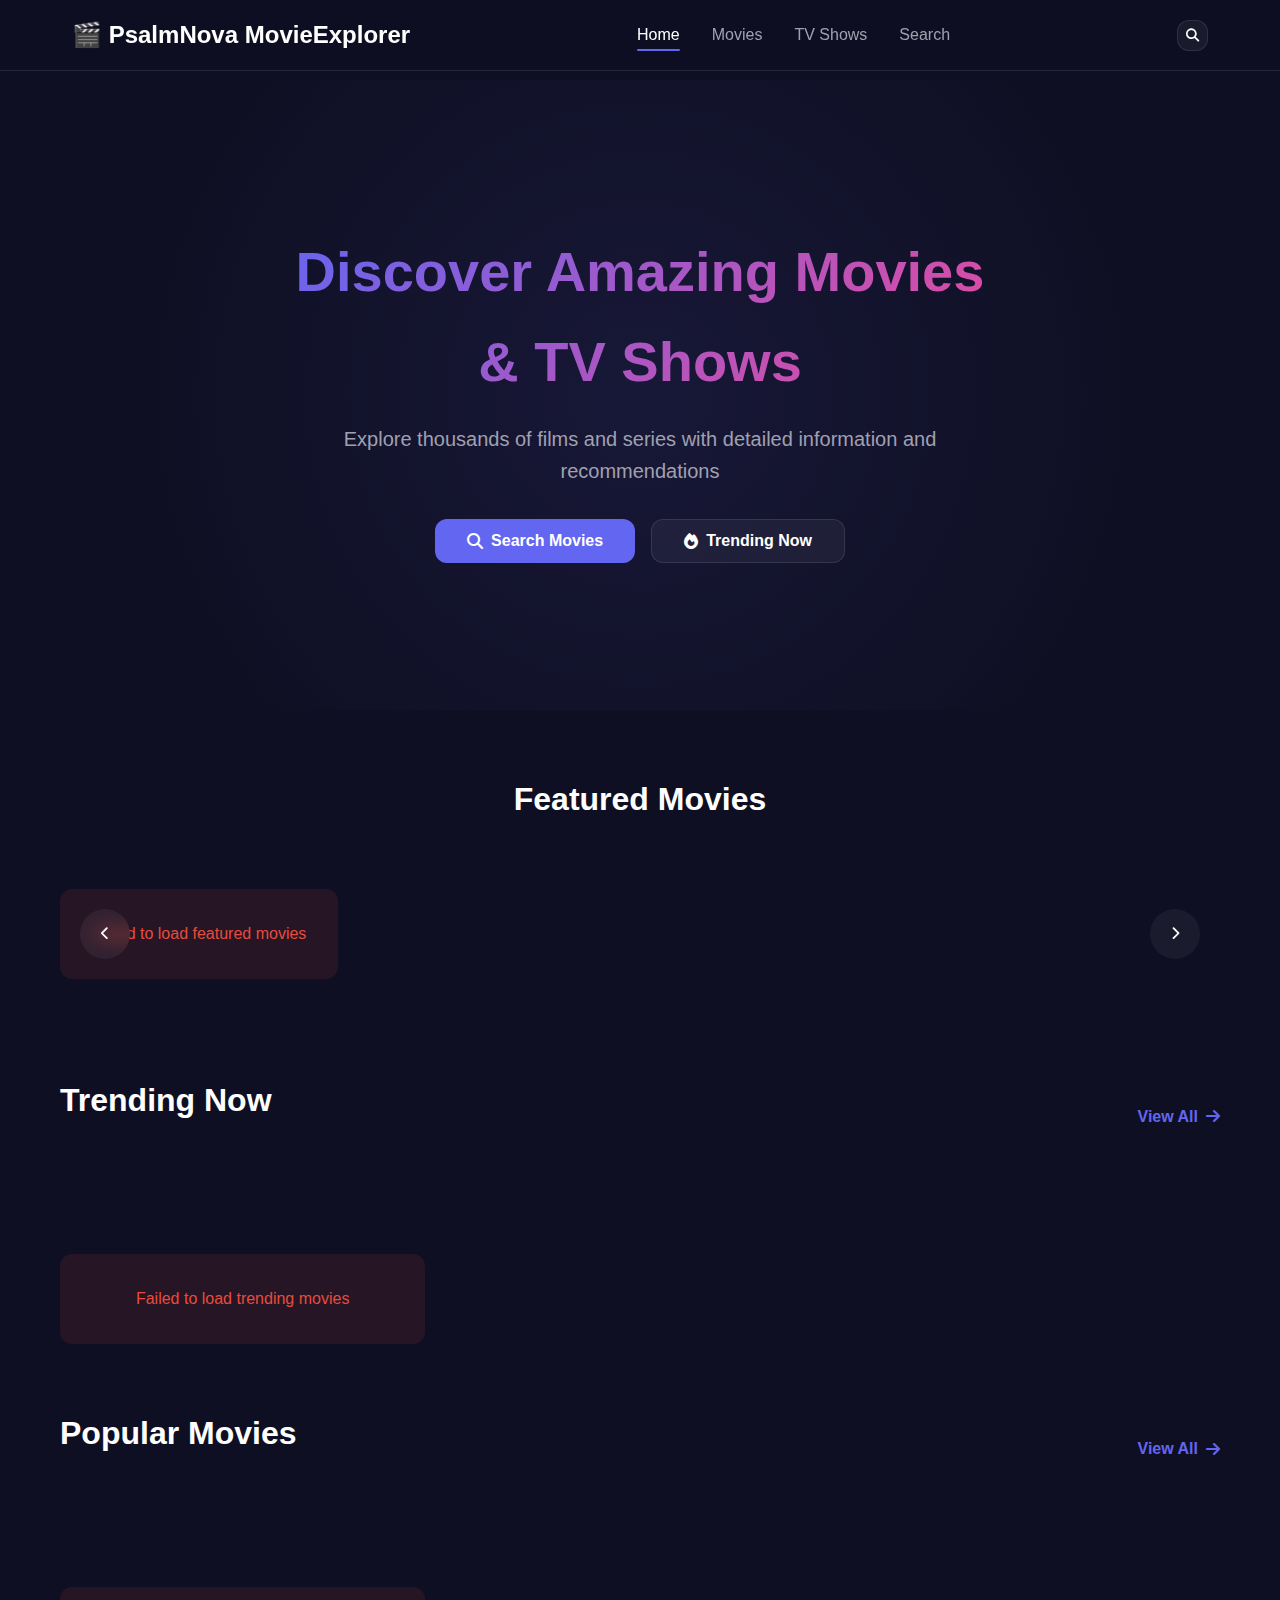
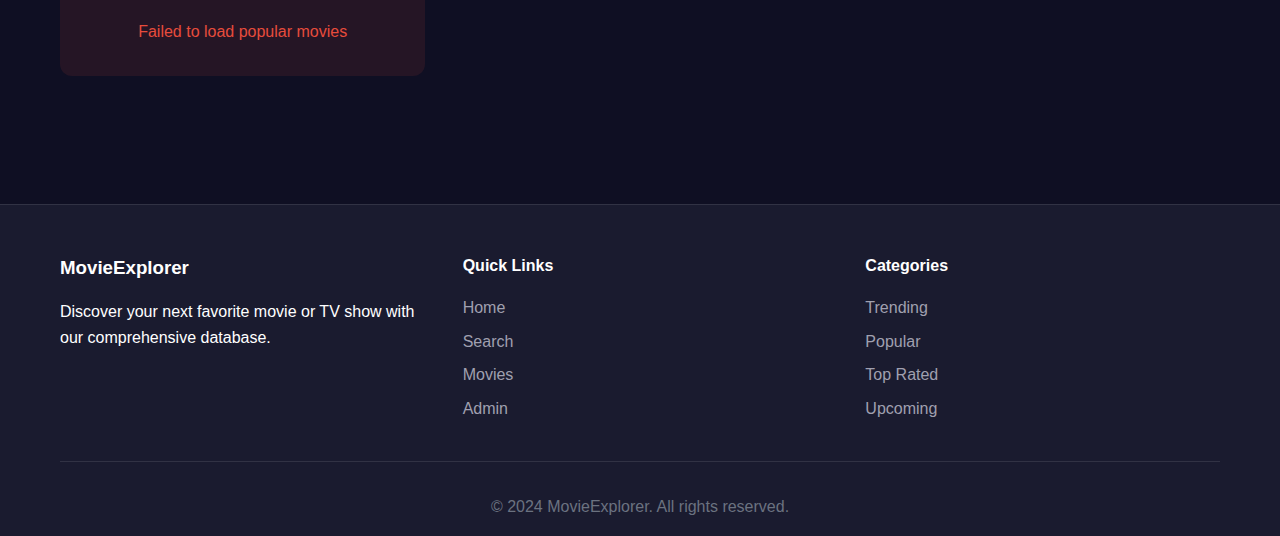
<file: frontend/index.html>
<!DOCTYPE html>
<html lang="en">
<head>
    <meta charset="UTF-8">
    <meta name="viewport" content="width=device-width, initial-scale=1.0">
    <title>Movie Explorer - Discover Films & TV Shows</title>
    <link rel="stylesheet" href="assets/css/styles.css">
    <link href="https://cdnjs.cloudflare.com/ajax/libs/font-awesome/6.4.0/css/all.min.css" rel="stylesheet">
</head>
<body>
    <header class="header">
        <nav class="navbar">
            <div class="nav-brand">
                <a href="index.html" class="logo">🎬 PsalmNova MovieExplorer</a>
            </div>
            
            <!-- Desktop Navigation -->
            <ul class="nav-links">
                <li><a href="index.html" class="nav-link active">Home</a></li>
                <li><a href="category.html?type=popular" class="nav-link">Movies</a></li>
                <li><a href="category.html?type=top_rated" class="nav-link">TV Shows</a></li>
                <li><a href="search.html" class="nav-link">Search</a></li>
            </ul>

            <div class="nav-actions">
                <button class="search-btn" onclick="location.href='search.html'">
                    <i class="fas fa-search"></i>
                </button>
                <!-- Mobile Menu Button -->
                <button class="mobile-menu-btn" id="mobileMenuBtn">
                    <i class="fas fa-bars"></i>
                </button>
            </div>
        </nav>

        <!-- Mobile Navigation -->
        <div class="mobile-nav" id="mobileNav">
            <ul class="mobile-nav-links">
                <li><a href="index.html" class="mobile-nav-link active">Home</a></li>
                <li><a href="category.html?type=popular" class="mobile-nav-link">Movies</a></li>
                <li><a href="category.html?type=top_rated" class="mobile-nav-link">TV Shows</a></li>
                <li><a href="search.html" class="mobile-nav-link">Search</a></li>
                <li><a href="/admin/login-page" class="mobile-nav-link">Admin</a></li>
            </ul>
        </div>
    </header>

    <!-- Hero Section -->
    <section class="hero">
        <div class="hero-content">
            <h1 class="hero-title">Discover Amazing Movies & TV Shows</h1>
            <p class="hero-subtitle">Explore thousands of films and series with detailed information and recommendations</p>
            <div class="hero-actions">
                <button class="btn btn-primary" onclick="location.href='search.html'">
                    <i class="fas fa-search"></i> Search Movies
                </button>
                <button class="btn btn-secondary" onclick="location.href='category.html?type=trending'">
                    <i class="fas fa-fire"></i> Trending Now
                </button>
            </div>
        </div>
        <div class="hero-background"></div>
    </section>

    <!-- Featured Carousel -->
    <section class="featured-section">
        <div class="container">
            <h2 class="section-title">Featured Movies</h2>
            <div class="carousel" id="featuredCarousel">
                <div class="carousel-container" id="carouselContainer">
                    <!-- Carousel items will be loaded here -->
                </div>
                <button class="carousel-btn carousel-prev" onclick="prevSlide()">
                    <i class="fas fa-chevron-left"></i>
                </button>
                <button class="carousel-btn carousel-next" onclick="nextSlide()">
                    <i class="fas fa-chevron-right"></i>
                </button>
                <div class="carousel-dots" id="carouselDots">
                    <!-- Dots will be generated by JS -->
                </div>
            </div>
        </div>
    </section>

    <!-- Trending Movies -->
    <section class="movies-section">
        <div class="container">
            <div class="section-header">
                <h2 class="section-title">Trending Now</h2>
                <a href="category.html?type=trending" class="view-all">View All <i class="fas fa-arrow-right"></i></a>
            </div>
            <div class="movies-grid" id="trendingMovies">
                <!-- Trending movies will be loaded here -->
            </div>
        </div>
    </section>

    <!-- Popular Movies -->
    <section class="movies-section">
        <div class="container">
            <div class="section-header">
                <h2 class="section-title">Popular Movies</h2>
                <a href="category.html?type=popular" class="view-all">View All <i class="fas fa-arrow-right"></i></a>
            </div>
            <div class="movies-grid" id="popularMovies">
                <!-- Popular movies will be loaded here -->
            </div>
        </div>
    </section>

    <!-- Footer -->
    <footer class="footer">
        <div class="container">
            <div class="footer-content">
                <div class="footer-section">
                    <h3>MovieExplorer</h3>
                    <p>Discover your next favorite movie or TV show with our comprehensive database.</p>
                </div>
                <div class="footer-section">
                    <h4>Quick Links</h4>
                    <ul>
                        <li><a href="index.html">Home</a></li>
                        <li><a href="search.html">Search</a></li>
                        <li><a href="category.html?type=popular">Movies</a></li>
                        <li><a href="/admin/login-page">Admin</a></li>
                    </ul>
                </div>
                <div class="footer-section">
                    <h4>Categories</h4>
                    <ul>
                        <li><a href="category.html?type=trending">Trending</a></li>
                        <li><a href="category.html?type=popular">Popular</a></li>
                        <li><a href="category.html?type=top_rated">Top Rated</a></li>
                        <li><a href="category.html?type=upcoming">Upcoming</a></li>
                    </ul>
                </div>
            </div>
            <div class="footer-bottom">
                <p>&copy; 2024 MovieExplorer. All rights reserved.</p>
            </div>
        </div>
    </footer>

    <script src="assets/js/config.js"></script>
    <script src="assets/js/main.js"></script>
    <script src="assets/js/mobile.js"></script> <!-- Add this -->

</body>
</html>
</file>
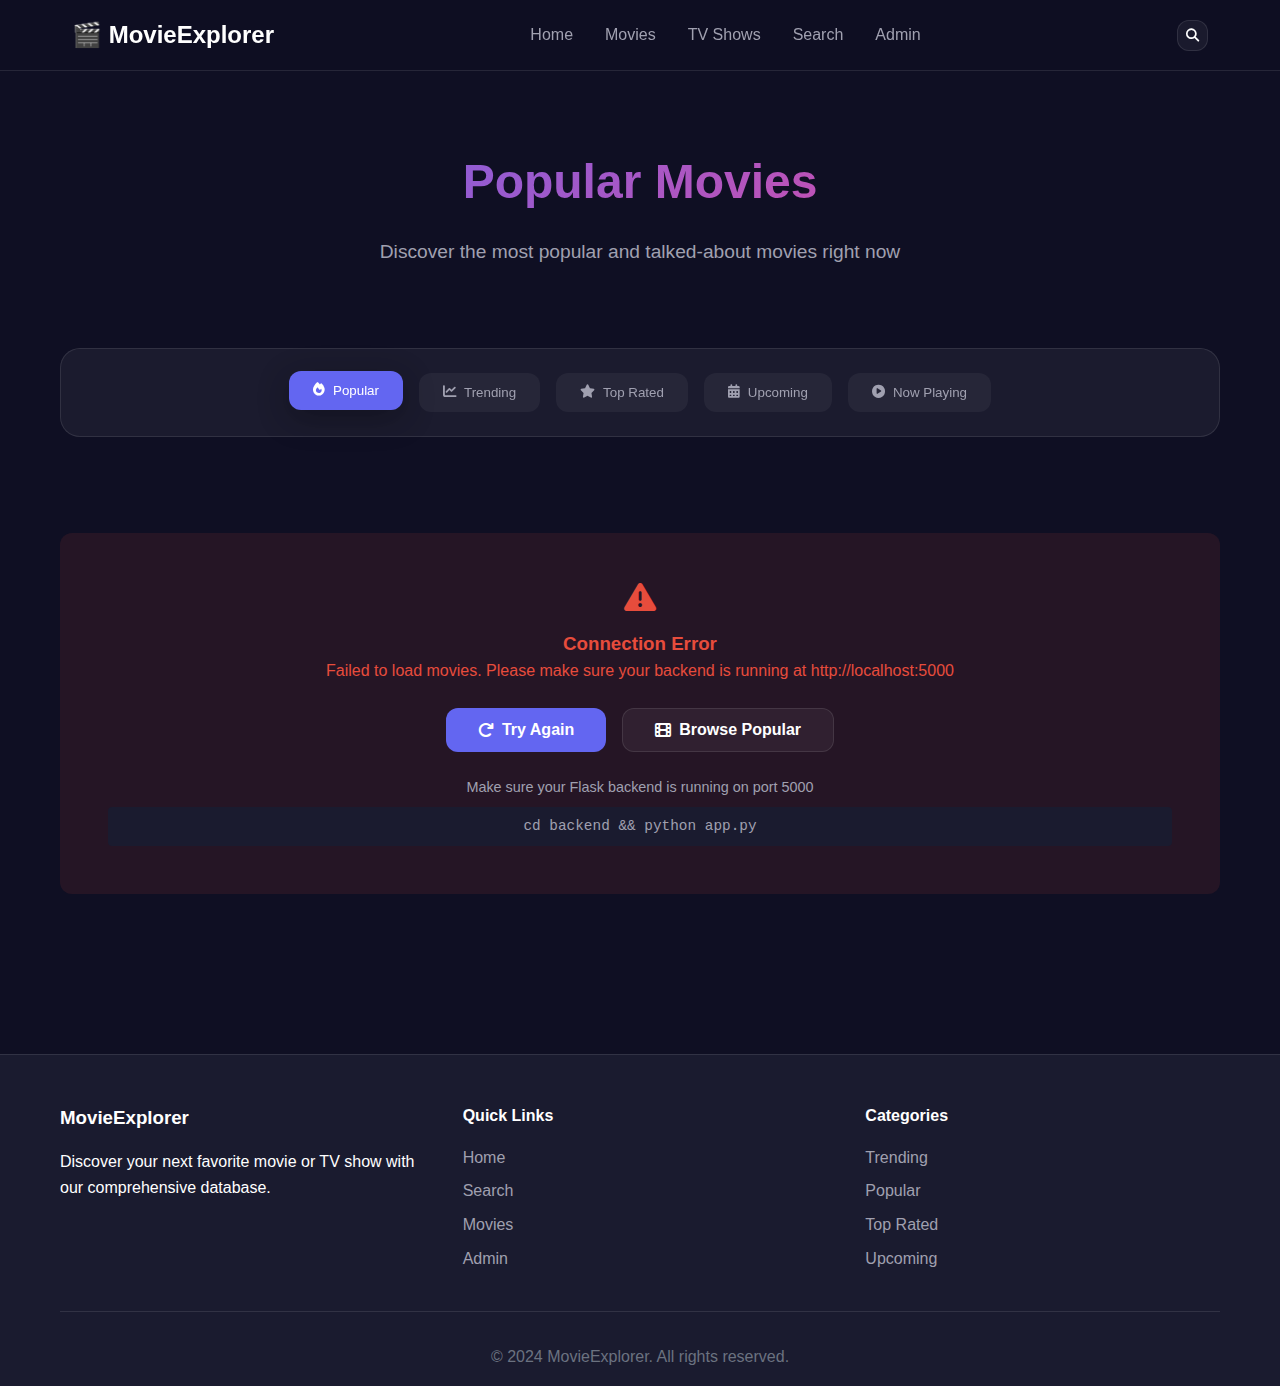
<file: frontend/category.html>
<!DOCTYPE html>
<html lang="en">
<head>
    <meta charset="UTF-8">
    <meta name="viewport" content="width=device-width, initial-scale=1.0">
    <title>Browse Categories - MovieExplorer</title>
    <link rel="stylesheet" href="assets/css/styles.css">
    <link href="https://cdnjs.cloudflare.com/ajax/libs/font-awesome/6.4.0/css/all.min.css" rel="stylesheet">
</head>
<body>
<header class="header">
    <nav class="navbar">
        <div class="nav-brand">
            <a href="index.html" class="logo">🎬 MovieExplorer</a>
        </div>
        
        <!-- Desktop Navigation -->
        <ul class="nav-links">
            <li><a href="index.html" class="nav-link">Home</a></li>
            <li><a href="category.html?type=popular" class="nav-link">Movies</a></li>
            <li><a href="category.html?type=top_rated" class="nav-link">TV Shows</a></li>
            <li><a href="search.html" class="nav-link">Search</a></li>
            <li><a href="/admin/login-page" class="nav-link">Admin</a></li>
        </ul>

        <div class="nav-actions">
            <button class="search-btn" onclick="location.href='search.html'">
                <i class="fas fa-search"></i>
            </button>
            <!-- Mobile Menu Button -->
            <button class="mobile-menu-btn" id="mobileMenuBtn">
                <i class="fas fa-bars"></i>
            </button>
        </div>
    </nav>

    <!-- Mobile Navigation -->
    <div class="mobile-nav" id="mobileNav">
        <ul class="mobile-nav-links">
            <li><a href="index.html" class="mobile-nav-link">Home</a></li>
            <li><a href="category.html?type=popular" class="mobile-nav-link">Movies</a></li>
            <li><a href="category.html?type=top_rated" class="mobile-nav-link">TV Shows</a></li>
            <li><a href="search.html" class="mobile-nav-link">Search</a></li>
        </ul>
    </div>
</header>

    <main class="category-page">
        <div class="container">
            <div class="category-header">
                <h1 id="categoryTitle">Browse Movies</h1>
                <p id="categoryDescription">Discover amazing films and TV shows across different categories</p>
            </div>

            <!-- Category Navigation -->
            <div class="category-nav">
                <div class="category-filters">
                    <button class="filter-btn active" data-type="popular">
                        <i class="fas fa-fire"></i> Popular
                    </button>
                    <button class="filter-btn" data-type="trending">
                        <i class="fas fa-chart-line"></i> Trending
                    </button>
                    <button class="filter-btn" data-type="top_rated">
                        <i class="fas fa-star"></i> Top Rated
                    </button>
                    <button class="filter-btn" data-type="upcoming">
                        <i class="fas fa-calendar-alt"></i> Upcoming
                    </button>
                    <button class="filter-btn" data-type="now_playing">
                        <i class="fas fa-play-circle"></i> Now Playing
                    </button>
                </div>
            </div>

            <!-- Movies Grid -->
            <div class="movies-grid" id="categoryMovies">
                <!-- Movies will be loaded here dynamically -->
            </div>

            <!-- Loading Indicator -->
            <div id="loadingIndicator" class="loading-indicator" style="display: none;">
                <div class="spinner"></div>
                <p>Loading more movies...</p>
            </div>

            <!-- No Results Message -->
            <div id="noResults" class="no-results" style="display: none;">
                <i class="fas fa-film fa-3x"></i>
                <h3>No movies found</h3>
                <p>Try selecting a different category or check back later for new releases.</p>
                <button class="btn btn-primary" onclick="switchCategory('popular')">
                    Browse Popular Movies
                </button>
            </div>
        </div>
    </main>

    <footer class="footer">
        <div class="container">
            <div class="footer-content">
                <div class="footer-section">
                    <h3>MovieExplorer</h3>
                    <p>Discover your next favorite movie or TV show with our comprehensive database.</p>
                </div>
                <div class="footer-section">
                    <h4>Quick Links</h4>
                    <ul>
                        <li><a href="index.html">Home</a></li>
                        <li><a href="search.html">Search</a></li>
                        <li><a href="category.html?type=popular">Movies</a></li>
                        <li><a href="/admin/login-page">Admin</a></li>
                    </ul>
                </div>
                <div class="footer-section">
                    <h4>Categories</h4>
                    <ul>
                        <li><a href="category.html?type=trending">Trending</a></li>
                        <li><a href="category.html?type=popular">Popular</a></li>
                        <li><a href="category.html?type=top_rated">Top Rated</a></li>
                        <li><a href="category.html?type=upcoming">Upcoming</a></li>
                    </ul>
                </div>
            </div>
            <div class="footer-bottom">
                <p>&copy; 2024 MovieExplorer. All rights reserved.</p>
            </div>
        </div>
    </footer>
    <script src="assets/js/main.js"></script>

    <script src="assets/js/config.js"></script>
    <script src="assets/js/category.js"></script>
</body>
</html>
</file>
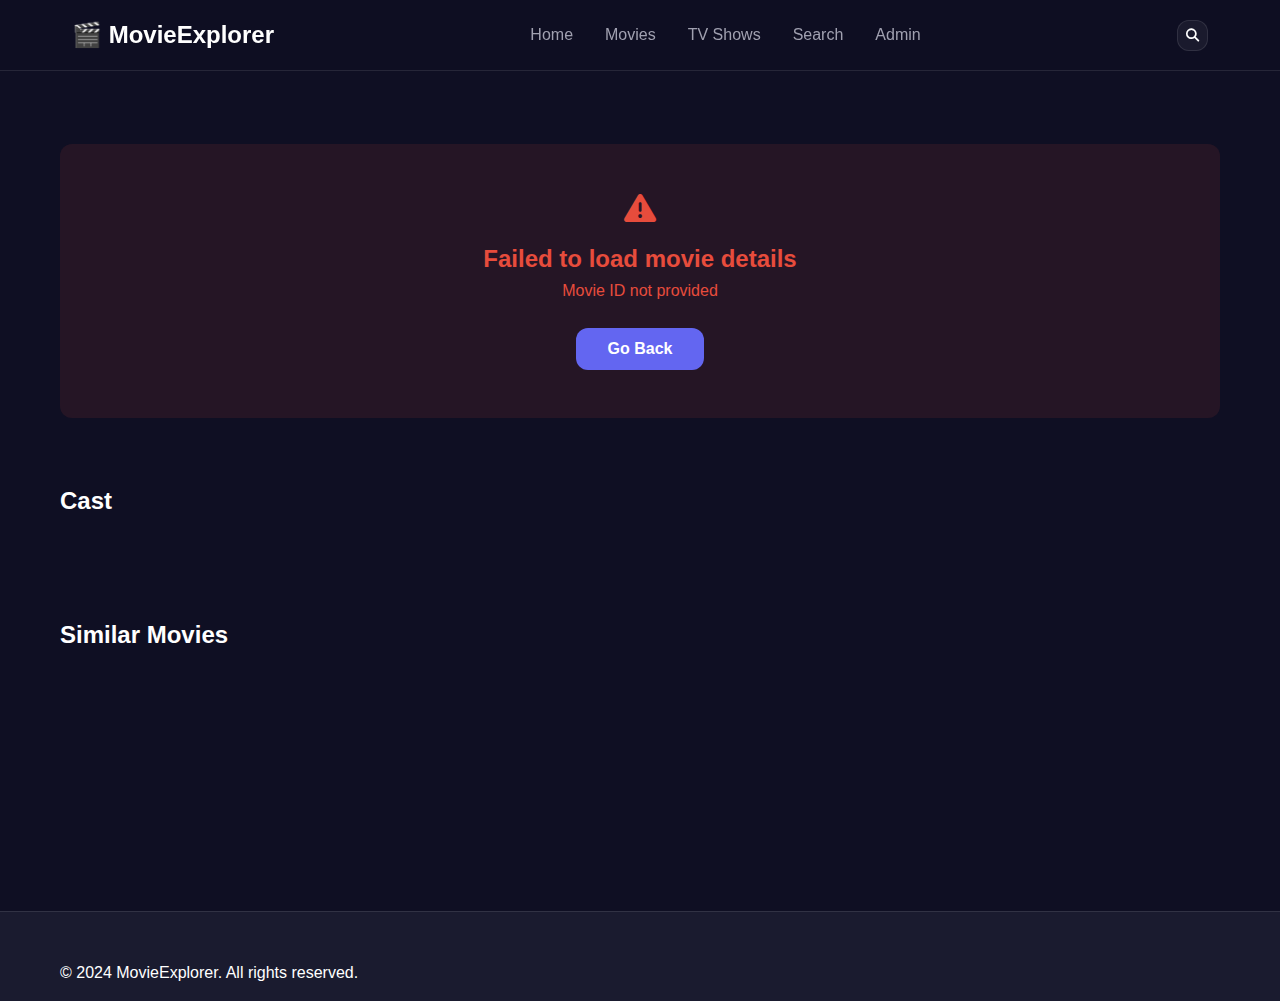
<file: frontend/details.html>
<!DOCTYPE html>
<html lang="en">
<head>
    <meta charset="UTF-8">
    <meta name="viewport" content="width=device-width, initial-scale=1.0">
    <title>Movie Details - MovieExplorer</title>
    <link rel="stylesheet" href="assets/css/styles.css">
    <link href="https://cdnjs.cloudflare.com/ajax/libs/font-awesome/6.4.0/css/all.min.css" rel="stylesheet">
</head>
<body>
<header class="header">
    <nav class="navbar">
        <div class="nav-brand">
            <a href="index.html" class="logo">🎬   MovieExplorer</a>
        </div>
        
        <!-- Desktop Navigation -->
        <ul class="nav-links">
            <li><a href="index.html" class="nav-link">Home</a></li>
            <li><a href="category.html?type=popular" class="nav-link">Movies</a></li>
            <li><a href="category.html?type=top_rated" class="nav-link">TV Shows</a></li>
            <li><a href="search.html" class="nav-link">Search</a></li>
            <li><a href="/admin/login-page" class="nav-link">Admin</a></li>
        </ul>

        <div class="nav-actions">
            <button class="search-btn" onclick="location.href='search.html'">
                <i class="fas fa-search"></i>
            </button>
            <!-- Mobile Menu Button -->
            <button class="mobile-menu-btn" id="mobileMenuBtn">
                <i class="fas fa-bars"></i>
            </button>
        </div>
    </nav>

    <!-- Mobile Navigation -->
    <div class="mobile-nav" id="mobileNav">
        <ul class="mobile-nav-links">
            <li><a href="index.html" class="mobile-nav-link">Home</a></li>
            <li><a href="category.html?type=popular" class="mobile-nav-link">Movies</a></li>
            <li><a href="category.html?type=top_rated" class="mobile-nav-link">TV Shows</a></li>
            <li><a href="search.html" class="mobile-nav-link">Search</a></li>
        </ul>
    </div>
</header>
    <main class="details-page">
        <div class="container">
            <div id="movieDetails">
                <!-- Movie details will be loaded here -->
            </div>
            
            <section class="cast-section">
                <h2>Cast</h2>
                <div class="cast-grid" id="castContainer">
                    <!-- Cast members will be loaded here -->
                </div>
            </section>

            <section class="similar-section">
                <h2>Similar Movies</h2>
                <div class="movies-grid" id="similarMovies">
                    <!-- Similar movies will be loaded here -->
                </div>
            </section>
        </div>
    </main>

    <footer class="footer">
        <div class="container">
            <p>&copy; 2024 MovieExplorer. All rights reserved.</p>
        </div>
    </footer>
<script src="assets/js/mobile.js"></script> <!-- Add this -->
        <script src="assets/js/main.js"></script>

    <script src="assets/js/config.js"></script>
    <script src="assets/js/details.js"></script>
</body>
</html>
</file>
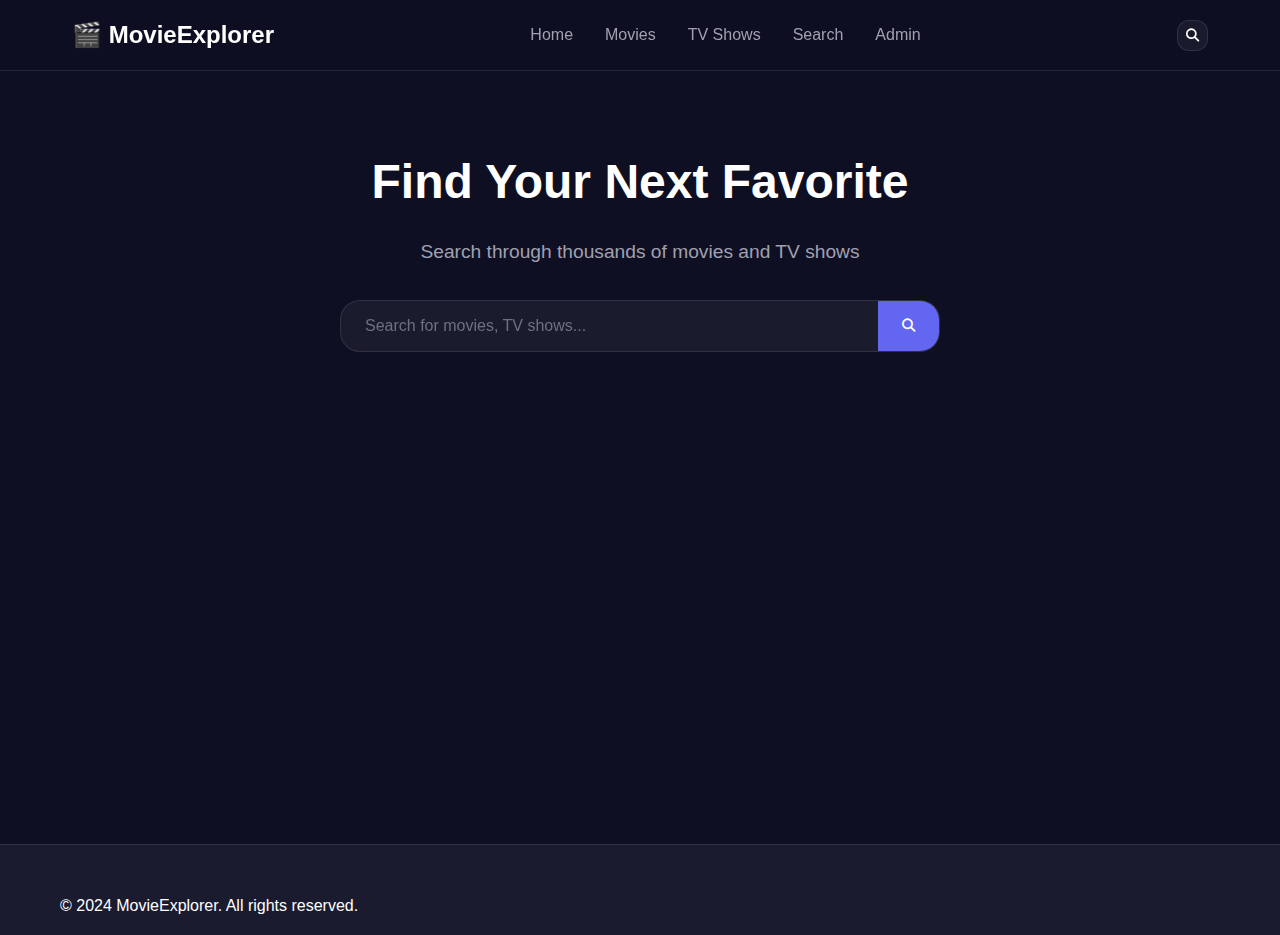
<file: frontend/search.html>
<!DOCTYPE html>
<html lang="en">
<head>
    <meta charset="UTF-8">
    <meta name="viewport" content="width=device-width, initial-scale=1.0">
    <title>Search Movies & TV Shows - MovieExplorer</title>
    <link rel="stylesheet" href="assets/css/styles.css">
    <link href="https://cdnjs.cloudflare.com/ajax/libs/font-awesome/6.4.0/css/all.min.css" rel="stylesheet">
</head>
<body>
<header class="header">
    <nav class="navbar">
        <div class="nav-brand">
            <a href="index.html" class="logo">🎬 MovieExplorer</a>
        </div>
        
        <!-- Desktop Navigation -->
        <ul class="nav-links">
            <li><a href="index.html" class="nav-link">Home</a></li>
            <li><a href="category.html?type=popular" class="nav-link">Movies</a></li>
            <li><a href="category.html?type=top_rated" class="nav-link">TV Shows</a></li>
            <li><a href="search.html" class="nav-link">Search</a></li>
            <li><a href="/admin/login-page" class="nav-link">Admin</a></li>
        </ul>

        <div class="nav-actions">
            <button class="search-btn" onclick="location.href='search.html'">
                <i class="fas fa-search"></i>
            </button>
            <!-- Mobile Menu Button -->
            <button class="mobile-menu-btn" id="mobileMenuBtn">
                <i class="fas fa-bars"></i>
            </button>
        </div>
    </nav>

    <!-- Mobile Navigation -->
    <div class="mobile-nav" id="mobileNav">
        <ul class="mobile-nav-links">
            <li><a href="index.html" class="mobile-nav-link">Home</a></li>
            <li><a href="category.html?type=popular" class="mobile-nav-link">Movies</a></li>
            <li><a href="category.html?type=top_rated" class="mobile-nav-link">TV Shows</a></li>
            <li><a href="search.html" class="mobile-nav-link">Search</a></li>
        </ul>
    </div>
</header>
    <main class="search-page">
        <div class="container">
            <div class="search-hero">
                <h1>Find Your Next Favorite</h1>
                <p>Search through thousands of movies and TV shows</p>
                <div class="search-box">
                    <input type="text" id="searchInput" placeholder="Search for movies, TV shows...">
                    <button id="searchBtn" class="search-button">
                        <i class="fas fa-search"></i>
                    </button>
                </div>
            </div>

            <div class="search-results">
                <div id="resultsInfo" class="results-info"></div>
                <div class="movies-grid" id="searchResults">
                    <!-- Search results will be loaded here -->
                </div>
                <div id="loadingIndicator" class="loading-indicator" style="display: none;">
                    <div class="spinner"></div>
                    <p>Loading more results...</p>
                </div>
                <div id="noResults" class="no-results" style="display: none;">
                    <i class="fas fa-search fa-3x"></i>
                    <h3>No results found</h3>
                    <p>Try different keywords or browse our categories</p>
                </div>
            </div>
        </div>
    </main>

    <footer class="footer">
        <div class="container">
            <p>&copy; 2024 MovieExplorer. All rights reserved.</p>
        </div>
    </footer>

        <script src="assets/js/main.js"></script>

    <script src="assets/js/config.js"></script>
    <script src="assets/js/search.js"></script>
</body>
</html>
</file>
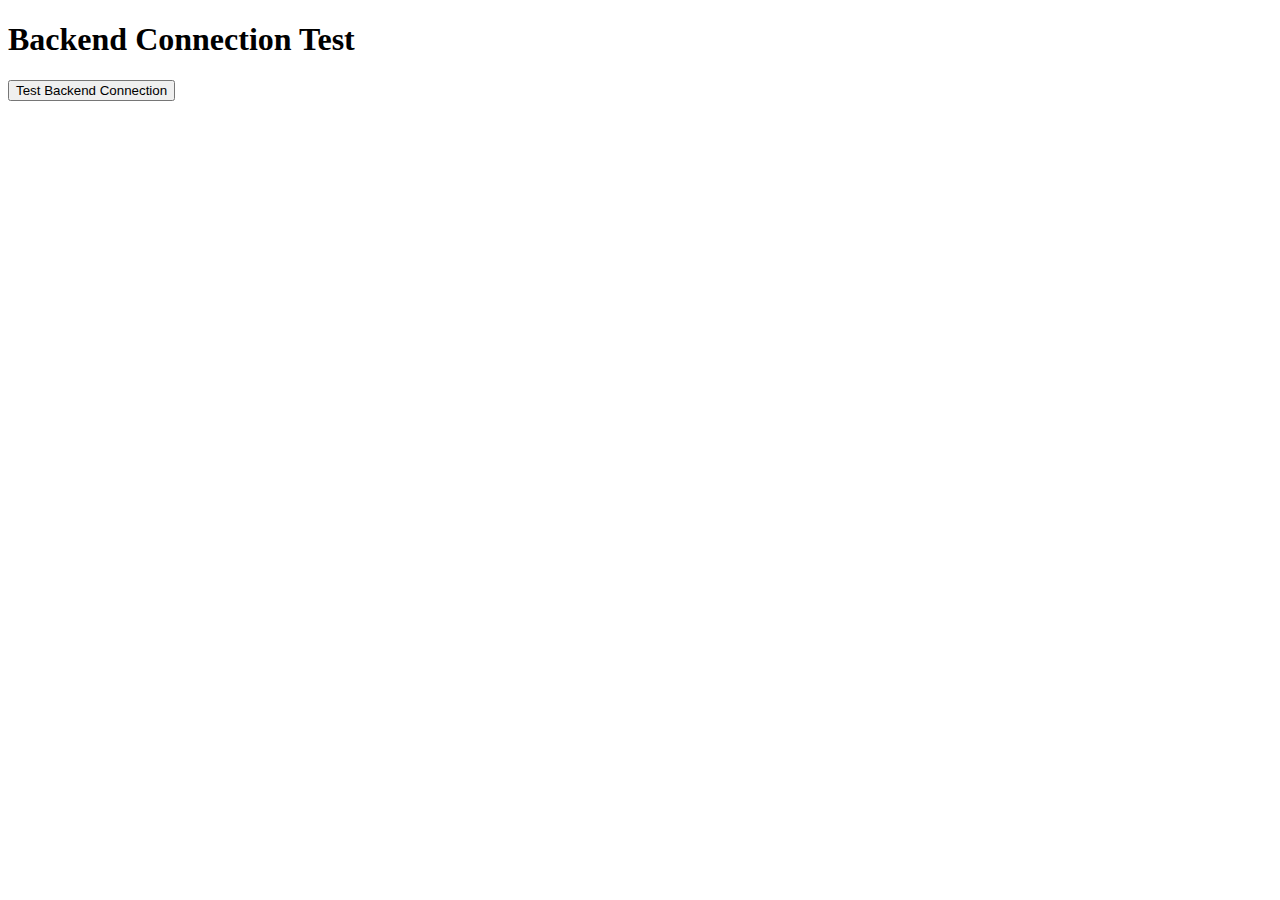
<file: frontend/test-backend.html>
<!DOCTYPE html>
<html>
<head>
    <title>Backend Test</title>
</head>
<body>
    <h1>Backend Connection Test</h1>
    <button onclick="testBackend()">Test Backend Connection</button>
    <div id="result"></div>

    <script src="assets/js/config.js"></script>
    <script>
        async function testBackend() {
            const resultDiv = document.getElementById('result');
            resultDiv.innerHTML = '<p>Testing connection to: ' + APP_CONFIG.API_BASE_URL + '</p>';
            
            try {
                const response = await fetch(APP_CONFIG.API_BASE_URL + '/trending');
                if (response.ok) {
                    resultDiv.innerHTML += '<p style="color: green;">✅ Backend is connected and responding!</p>';
                } else {
                    resultDiv.innerHTML += '<p style="color: red;">❌ Backend returned error: ' + response.status + '</p>';
                }
            } catch (error) {
                resultDiv.innerHTML += '<p style="color: red;">❌ Cannot connect to backend: ' + error.message + '</p>';
            }
        }
    </script>
</body>
</html>
</file>
<file: frontend/assets/css/styles.css>
/* Reset and Base Styles */
* {
    margin: 0;
    padding: 0;
    box-sizing: border-box;
}

:root {
    --primary-color: #6366f1;
    --primary-dark: #4f46e5;
    --secondary-color: #ec4899;
    --background: #0f0f23;
    --surface: #1a1b2f;
    --surface-light: #2a2b45;
    --text-primary: #ffffff;
    --text-secondary: #a0a0b0;
    --text-muted: #6b7280;
    --border-radius: 12px;
    --border-radius-lg: 20px;
    --shadow: 0 8px 32px rgba(0, 0, 0, 0.3);
    --shadow-hover: 0 16px 48px rgba(0, 0, 0, 0.4);
    --glass-bg: rgba(255, 255, 255, 0.05);
    --glass-border: rgba(255, 255, 255, 0.1);
}

body {
    font-family: 'Inter', -apple-system, BlinkMacSystemFont, sans-serif;
    background: var(--background);
    color: var(--text-primary);
    line-height: 1.6;
    overflow-x: hidden;
    padding-top: 80px; /* Space for fixed header */
}

.container {
    max-width: 1200px;
    margin: 0 auto;
    padding: 0 20px;
}

/* ===== HEADER & NAVIGATION ===== */
.header {
    position: fixed;
    top: 0;
    left: 0;
    width: 100%;
    background: rgba(15, 15, 35, 0.95);
    backdrop-filter: blur(20px);
    border-bottom: 1px solid var(--glass-border);
    z-index: 1000;
}

.navbar {
    display: flex;
    justify-content: space-between;
    align-items: center;
    padding: 1rem 2rem;
    max-width: 1200px;
    margin: 0 auto;
}

.logo {
    font-size: 1.5rem;
    font-weight: 700;
    color: var(--text-primary);
    text-decoration: none;
}

.nav-links {
    display: flex;
    list-style: none;
    gap: 2rem;
}

.nav-link {
    color: var(--text-secondary);
    text-decoration: none;
    font-weight: 500;
    transition: color 0.3s ease;
    position: relative;
}

.nav-link:hover,
.nav-link.active {
    color: var(--text-primary);
}

.nav-link.active::after {
    content: '';
    position: absolute;
    bottom: -8px;
    left: 0;
    width: 100%;
    height: 2px;
    background: var(--primary-color);
    border-radius: 2px;
}

.nav-actions {
    display: flex;
    gap: 1rem;
}

.search-btn {
    background: var(--glass-bg);
    border: 1px solid var(--glass-border);
    color: var(--text-primary);
    padding: 0.5rem;
    border-radius: var(--border-radius);
    cursor: pointer;
    transition: all 0.3s ease;
    display: flex;
    align-items: center;
    justify-content: center;
}

.search-btn:hover {
    background: var(--primary-color);
    transform: translateY(-2px);
}

/* Mobile Navigation */
.mobile-menu-btn {
    display: none;
    background: none;
    border: none;
    color: var(--text-primary);
    font-size: 1.5rem;
    cursor: pointer;
    padding: 0.5rem;
    transition: all 0.3s ease;
}

.mobile-nav {
    position: absolute;
    top: 100%;
    left: 0;
    width: 100%;
    background: rgba(15, 15, 35, 0.98);
    backdrop-filter: blur(20px);
    border-bottom: 1px solid var(--glass-border);
    transform: translateY(-100%);
    opacity: 0;
    visibility: hidden;
    transition: all 0.3s ease;
    z-index: 999;
}

.mobile-nav.active {
    transform: translateY(0);
    opacity: 1;
    visibility: visible;
}

.mobile-nav-links {
    list-style: none;
    display: flex;
    flex-direction: column;
    padding: 1rem 2rem;
}

.mobile-nav-link {
    color: var(--text-primary);
    text-decoration: none;
    padding: 0.75rem 1rem;
    border-radius: var(--border-radius);
    transition: background 0.3s ease;
    display: block;
    font-weight: 500;
}

.mobile-nav-link:hover,
.mobile-nav-link.active {
    background: var(--primary-color);
}

/* ===== HERO SECTION ===== */
.hero {
    position: relative;
    min-height: 70vh;
    display: flex;
    align-items: center;
    justify-content: center;
    text-align: center;
    overflow: hidden;
}

.hero-content {
    position: relative;
    z-index: 2;
    max-width: 800px;
    padding: 0 2rem;
}

.hero-title {
    font-size: 3.5rem;
    font-weight: 800;
    margin-bottom: 1rem;
    background: linear-gradient(135deg, var(--primary-color), var(--secondary-color));
    -webkit-background-clip: text;
    -webkit-text-fill-color: transparent;
    background-clip: text;
}

.hero-subtitle {
    font-size: 1.25rem;
    color: var(--text-secondary);
    margin-bottom: 2rem;
}

.hero-actions {
    display: flex;
    gap: 1rem;
    justify-content: center;
    flex-wrap: wrap;
}

.btn {
    padding: 0.75rem 2rem;
    border: none;
    border-radius: var(--border-radius);
    font-weight: 600;
    text-decoration: none;
    display: inline-flex;
    align-items: center;
    gap: 0.5rem;
    cursor: pointer;
    transition: all 0.3s ease;
    font-size: 1rem;
}

.btn-primary {
    background: var(--primary-color);
    color: white;
}

.btn-primary:hover {
    background: var(--primary-dark);
    transform: translateY(-2px);
    box-shadow: var(--shadow-hover);
}

.btn-secondary {
    background: var(--glass-bg);
    color: var(--text-primary);
    border: 1px solid var(--glass-border);
}

.btn-secondary:hover {
    background: var(--surface-light);
    transform: translateY(-2px);
}

.hero-background {
    position: absolute;
    top: 0;
    left: 0;
    width: 100%;
    height: 100%;
    background: radial-gradient(circle at center, rgba(99, 102, 241, 0.1) 0%, transparent 70%);
    z-index: 1;
}

/* ===== SECTIONS ===== */
.section-title {
    font-size: 2rem;
    font-weight: 700;
    margin-bottom: 2rem;
    text-align: center;
}

.section-header {
    display: flex;
    justify-content: space-between;
    align-items: center;
    margin-bottom: 2rem;
}

.view-all {
    color: var(--primary-color);
    text-decoration: none;
    font-weight: 600;
    display: flex;
    align-items: center;
    gap: 0.5rem;
    transition: gap 0.3s ease;
}

.view-all:hover {
    gap: 1rem;
}

/* ===== MOVIES GRID & CARDS ===== */
.movies-grid {
    display: grid;
    grid-template-columns: repeat(auto-fill, minmax(280px, 1fr));
    gap: 2rem;
    padding: 2rem 0;
}

.movie-card {
    background: var(--glass-bg);
    backdrop-filter: blur(20px);
    border: 1px solid var(--glass-border);
    border-radius: var(--border-radius-lg);
    overflow: hidden;
    transition: all 0.3s ease;
    position: relative;
    cursor: pointer;
}

.movie-card:hover {
    transform: translateY(-8px);
    box-shadow: var(--shadow-hover);
    border-color: rgba(99, 102, 241, 0.3);
}

.movie-poster {
    width: 100%;
    height: 400px;
    object-fit: cover;
    transition: transform 0.3s ease;
}

.movie-card:hover .movie-poster {
    transform: scale(1.05);
}

.movie-info {
    padding: 1.5rem;
    position: relative;
}

.movie-title {
    font-size: 1.1rem;
    font-weight: 600;
    margin-bottom: 0.5rem;
    color: var(--text-primary);
    line-height: 1.4;
}

.movie-meta {
    display: flex;
    justify-content: space-between;
    align-items: center;
    margin-bottom: 1rem;
}

.movie-year {
    color: var(--text-secondary);
    font-size: 0.9rem;
}

.rating {
    background: var(--primary-color);
    color: white;
    padding: 0.25rem 0.75rem;
    border-radius: 20px;
    font-size: 0.8rem;
    font-weight: 600;
}

.movie-overview {
    color: var(--text-secondary);
    font-size: 0.9rem;
    line-height: 1.5;
    display: -webkit-box;
    -webkit-line-clamp: 3;
    -webkit-box-orient: vertical;
    overflow: hidden;
}

/* ===== CAROUSEL ===== */
.featured-section {
    padding: 4rem 0;
    position: relative;
}

.carousel {
    position: relative;
    overflow: hidden;
    border-radius: var(--border-radius-lg);
}

.carousel-container {
    display: flex;
    transition: transform 0.5s ease;
}

.carousel-item {
    min-width: 100%;
    position: relative;
    height: 500px;
    overflow: hidden;
    flex-shrink: 0;
}

.carousel-item img {
    width: 100%;
    height: 100%;
    object-fit: cover;
}

.carousel-content {
    position: absolute;
    bottom: 0;
    left: 0;
    right: 0;
    background: linear-gradient(transparent, rgba(0, 0, 0, 0.9));
    padding: 2rem;
    color: white;
}

.carousel-btn {
    position: absolute;
    top: 50%;
    transform: translateY(-50%);
    background: var(--glass-bg);
    backdrop-filter: blur(10px);
    border: 1px solid var(--glass-border);
    color: white;
    width: 50px;
    height: 50px;
    border-radius: 50%;
    display: flex;
    align-items: center;
    justify-content: center;
    cursor: pointer;
    transition: all 0.3s ease;
    z-index: 10;
    border: none;
}

.carousel-btn:hover {
    background: var(--primary-color);
    transform: translateY(-50%) scale(1.1);
}

.carousel-prev {
    left: 20px;
}

.carousel-next {
    right: 20px;
}

.carousel-dots {
    position: absolute;
    bottom: 20px;
    left: 50%;
    transform: translateX(-50%);
    display: flex;
    gap: 0.5rem;
}

.carousel-dot {
    width: 10px;
    height: 10px;
    border-radius: 50%;
    background: rgba(255, 255, 255, 0.5);
    cursor: pointer;
    transition: all 0.3s ease;
}

.carousel-dot.active {
    background: var(--primary-color);
    transform: scale(1.2);
}

/* ===== SEARCH PAGE ===== */
.search-page {
    min-height: calc(100vh - 200px);
}

.search-hero {
    text-align: center;
    padding: 4rem 0;
}

.search-hero h1 {
    font-size: 3rem;
    margin-bottom: 1rem;
}

.search-hero p {
    font-size: 1.2rem;
    color: var(--text-secondary);
    margin-bottom: 2rem;
}

.search-box {
    display: flex;
    max-width: 600px;
    margin: 0 auto;
    background: var(--glass-bg);
    backdrop-filter: blur(20px);
    border: 1px solid var(--glass-border);
    border-radius: var(--border-radius-lg);
    overflow: hidden;
}

#searchInput {
    flex: 1;
    padding: 1rem 1.5rem;
    background: transparent;
    border: none;
    color: var(--text-primary);
    font-size: 1rem;
    outline: none;
}

#searchInput::placeholder {
    color: var(--text-muted);
}

.search-button {
    padding: 1rem 1.5rem;
    background: var(--primary-color);
    border: none;
    color: white;
    cursor: pointer;
    transition: background 0.3s ease;
}

.search-button:hover {
    background: var(--primary-dark);
}

.results-info {
    margin: 2rem 0;
    color: var(--text-secondary);
}

/* ===== DETAILS PAGE ===== */
.details-page {
    padding: 2rem 0;
}

.movie-details {
    display: grid;
    grid-template-columns: 300px 1fr;
    gap: 3rem;
    margin-bottom: 4rem;
}

.detail-poster {
    width: 100%;
    border-radius: var(--border-radius-lg);
    box-shadow: var(--shadow);
}

.detail-info h1 {
    font-size: 2.5rem;
    margin-bottom: 1rem;
}

.detail-meta {
    display: flex;
    gap: 2rem;
    margin-bottom: 2rem;
    flex-wrap: wrap;
}

.detail-meta span {
    display: flex;
    align-items: center;
    gap: 0.5rem;
    color: var(--text-secondary);
}

.detail-overview {
    font-size: 1.1rem;
    line-height: 1.8;
    color: var(--text-secondary);
    margin-bottom: 2rem;
}

.genre-tags {
    display: flex;
    gap: 0.5rem;
    flex-wrap: wrap;
    margin-bottom: 2rem;
}

.genre-tag {
    background: var(--glass-bg);
    border: 1px solid var(--glass-border);
    padding: 0.5rem 1rem;
    border-radius: 20px;
    font-size: 0.9rem;
    color: var(--text-secondary);
}

/* Cast Section */
.cast-section,
.similar-section {
    margin: 4rem 0;
}

.cast-section h2,
.similar-section h2 {
    margin-bottom: 2rem;
}

.cast-grid {
    display: grid;
    grid-template-columns: repeat(auto-fill, minmax(150px, 1fr));
    gap: 1.5rem;
}

.cast-member {
    text-align: center;
}

.cast-photo {
    width: 100%;
    height: 200px;
    object-fit: cover;
    border-radius: var(--border-radius);
    margin-bottom: 1rem;
}

.cast-name {
    font-weight: 600;
    margin-bottom: 0.25rem;
}

.cast-character {
    color: var(--text-secondary);
    font-size: 0.9rem;
}

/* ===== CATEGORY PAGE ===== */
.category-page {
    padding: 2rem 0;
}

.category-header {
    text-align: center;
    margin-bottom: 3rem;
    padding: 2rem 0;
}

.category-header h1 {
    font-size: 3rem;
    margin-bottom: 1rem;
    background: linear-gradient(135deg, var(--primary-color), var(--secondary-color));
    -webkit-background-clip: text;
    -webkit-text-fill-color: transparent;
    background-clip: text;
}

.category-header p {
    font-size: 1.2rem;
    color: var(--text-secondary);
    max-width: 600px;
    margin: 0 auto;
}

.category-nav {
    background: var(--glass-bg);
    backdrop-filter: blur(20px);
    border: 1px solid var(--glass-border);
    border-radius: var(--border-radius-lg);
    padding: 1.5rem;
    margin-bottom: 2rem;
}

.category-filters {
    display: flex;
    gap: 1rem;
    justify-content: center;
    flex-wrap: wrap;
}

.filter-btn {
    background: var(--glass-bg);
    border: 1px solid var(--glass-border);
    color: var(--text-secondary);
    padding: 0.75rem 1.5rem;
    border-radius: var(--border-radius);
    cursor: pointer;
    transition: all 0.3s ease;
    display: flex;
    align-items: center;
    gap: 0.5rem;
    font-weight: 500;
    border: none;
}

.filter-btn.active,
.filter-btn:hover {
    background: var(--primary-color);
    color: white;
    border-color: var(--primary-color);
    transform: translateY(-2px);
    box-shadow: var(--shadow);
}

/* ===== LOADING & STATES ===== */
.loading-indicator {
    text-align: center;
    padding: 3rem;
    color: var(--text-secondary);
}

.spinner {
    width: 40px;
    height: 40px;
    border: 4px solid var(--glass-border);
    border-left: 4px solid var(--primary-color);
    border-radius: 50%;
    animation: spin 1s linear infinite;
    margin: 0 auto 1rem;
}

@keyframes spin {
    0% { transform: rotate(0deg); }
    100% { transform: rotate(360deg); }
}

.no-results {
    text-align: center;
    padding: 4rem 2rem;
    color: var(--text-secondary);
}

.no-results i {
    margin-bottom: 1rem;
    opacity: 0.5;
}

.error-message {
    text-align: center;
    padding: 2rem;
    color: #e74c3c;
    background: rgba(231, 76, 60, 0.1);
    border-radius: var(--border-radius);
    margin: 2rem 0;
}

/* Skeleton Loading */
.skeleton {
    background: linear-gradient(90deg, var(--glass-bg) 25%, var(--surface-light) 50%, var(--glass-bg) 75%);
    background-size: 200% 100%;
    animation: loading 1.5s infinite;
    border-radius: var(--border-radius);
}

@keyframes loading {
    0% { background-position: 200% 0; }
    100% { background-position: -200% 0; }
}

.skeleton-poster {
    width: 100%;
    height: 400px;
}

.skeleton-title {
    height: 20px;
    width: 80%;
    margin-bottom: 1rem;
}

.skeleton-text {
    height: 15px;
    width: 100%;
    margin-bottom: 0.5rem;
}

.skeleton-text.short {
    width: 60%;
}

/* ===== FOOTER ===== */
.footer {
    background: var(--surface);
    border-top: 1px solid var(--glass-border);
    padding: 3rem 0 1rem;
    margin-top: 4rem;
}

.footer-content {
    display: grid;
    grid-template-columns: repeat(auto-fit, minmax(250px, 1fr));
    gap: 3rem;
    margin-bottom: 2rem;
}

.footer-section h3,
.footer-section h4 {
    margin-bottom: 1rem;
    color: var(--text-primary);
}

.footer-section ul {
    list-style: none;
}

.footer-section ul li {
    margin-bottom: 0.5rem;
}

.footer-section a {
    color: var(--text-secondary);
    text-decoration: none;
    transition: color 0.3s ease;
}

.footer-section a:hover {
    color: var(--primary-color);
}

.footer-bottom {
    text-align: center;
    padding-top: 2rem;
    border-top: 1px solid var(--glass-border);
    color: var(--text-muted);
}

/* ===== RESPONSIVE DESIGN ===== */
@media (max-width: 768px) {
    body {
        padding-top: 70px;
    }
    
    /* Navigation */
    .nav-links {
        display: none;
    }
    
    .mobile-menu-btn {
        display: block;
    }
    
    .nav-actions {
        gap: 0.5rem;
    }
    
    .navbar {
        padding: 1rem;
    }
    
    /* Hero */
    .hero {
        min-height: 60vh;
    }
    
    .hero-title {
        font-size: 2.5rem;
    }
    
    .hero-subtitle {
        font-size: 1.1rem;
    }
    
    /* Movies Grid */
    .movies-grid {
        grid-template-columns: repeat(auto-fill, minmax(250px, 1fr));
        gap: 1.5rem;
        padding: 1rem 0;
    }
    
    /* Movie Details */
    .movie-details {
        grid-template-columns: 1fr;
        text-align: center;
        gap: 2rem;
    }
    
    .detail-meta {
        justify-content: center;
    }
    
    /* Carousel */
    .carousel-item {
        height: 400px;
    }
    
    .carousel-content {
        padding: 1.5rem;
    }
    
    .carousel-btn {
        width: 40px;
        height: 40px;
    }
    
    /* Search */
    .search-hero h1 {
        font-size: 2rem;
    }
    
    .search-hero p {
        font-size: 1rem;
    }
    
    /* Category */
    .category-header h1 {
        font-size: 2.5rem;
    }
    
    .category-header p {
        font-size: 1rem;
    }
    
    .category-filters {
        gap: 0.5rem;
    }
    
    .filter-btn {
        padding: 0.6rem 1rem;
        font-size: 0.9rem;
    }
    
    /* Footer */
    .footer-content {
        grid-template-columns: 1fr;
        text-align: center;
        gap: 2rem;
    }
    
    .section-header {
        flex-direction: column;
        gap: 1rem;
        text-align: center;
    }
}

@media (max-width: 480px) {
    .hero-title {
        font-size: 2rem;
    }
    
    .movies-grid {
        grid-template-columns: 1fr;
    }
    
    .hero-actions {
        flex-direction: column;
        align-items: center;
    }
    
    .btn {
        width: 100%;
        justify-content: center;
    }
    
    .category-header h1 {
        font-size: 2rem;
    }
    
    .category-header p {
        font-size: 0.9rem;
    }
    
    .category-filters {
        flex-direction: column;
        align-items: stretch;
    }
    
    .filter-btn {
        justify-content: center;
    }
    
    .carousel-item {
        height: 300px;
    }
    
    .movie-poster {
        height: 350px;
    }
    
    .search-box {
        flex-direction: column;
        border-radius: var(--border-radius);
    }
    
    #searchInput {
        padding: 1rem;
    }
    
    .search-button {
        padding: 0.75rem;
    }
}
</file>
